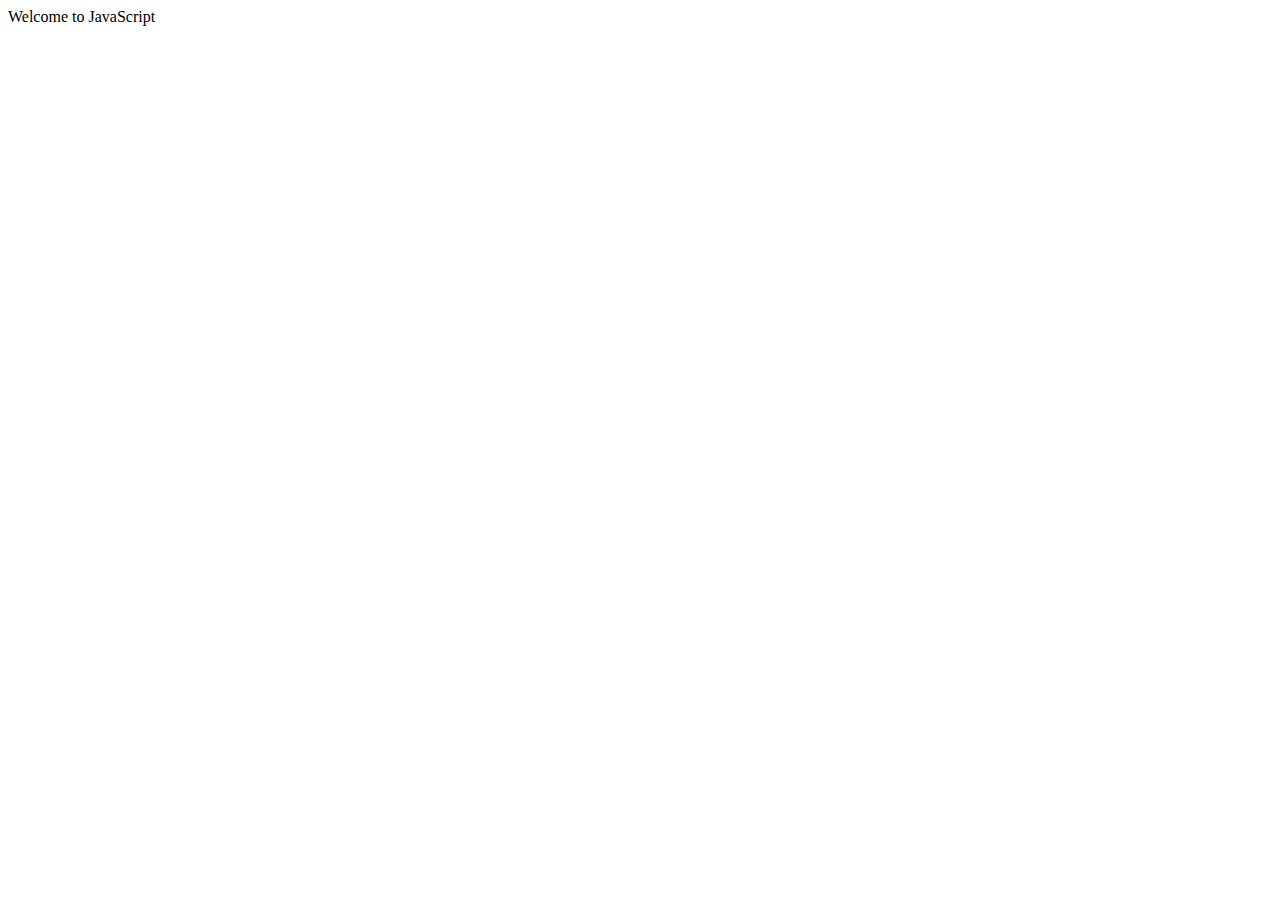
<file: week_4/index.html>
<!DOCTYPE html>
<html lang="en">
  <head>
    <meta charset="UTF-8" />
    <meta name="viewport" content="width=Welcomr, initial-scale=1.0" />
    <title>Intro to JavaScript</title>
  </head>
  <body>
    Welcome to JavaScript
    <script>
          console.log("hello World");
          console.log(123321);

          // Javascript variation

          const name ="bold"
          const age = 30;

          function greet(name, age) {

          }
          //function square(num) {

          return num**

      }
    </script>
  </body>
</html>
</file>
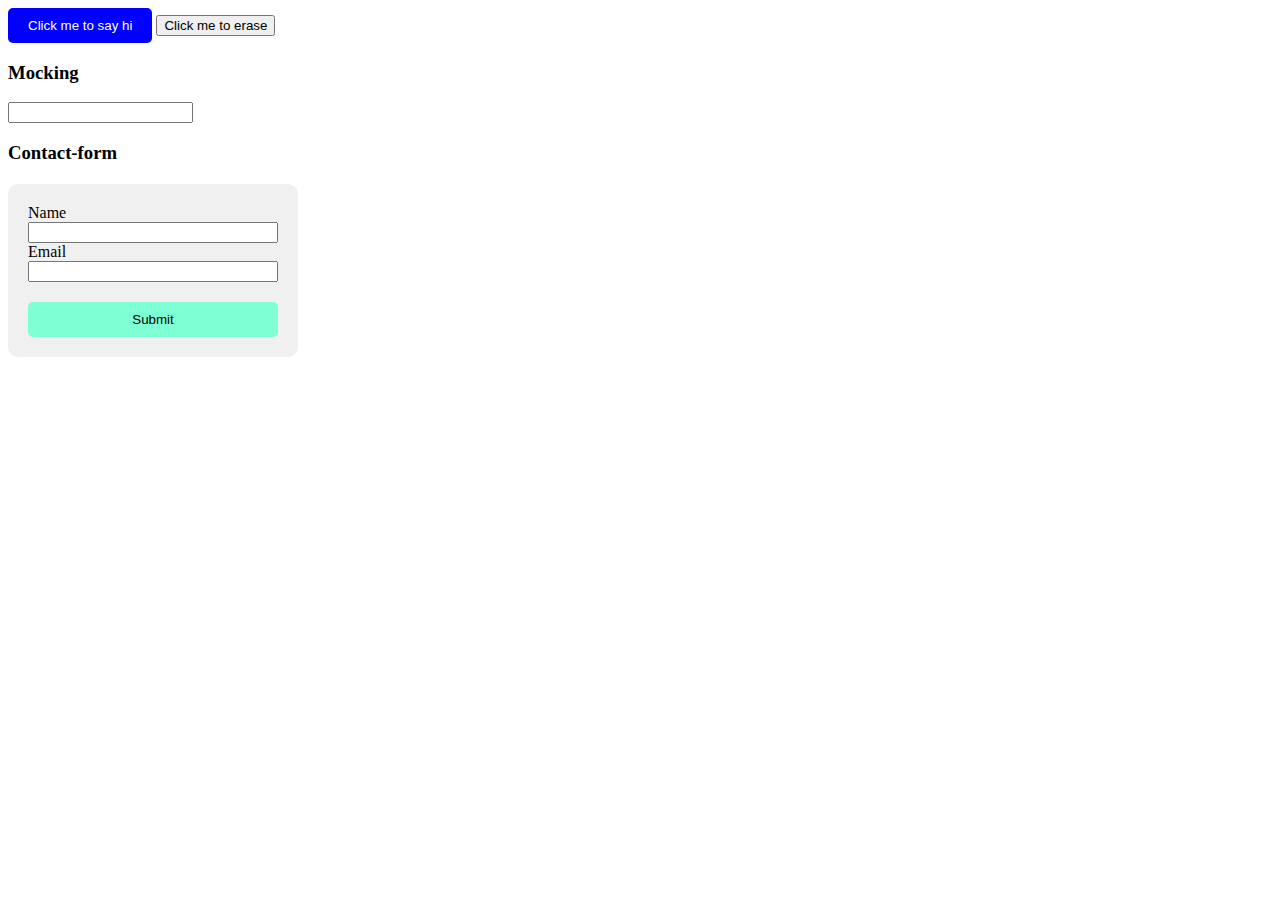
<file: week_6/dommanip.html>
<!DOCTYPE html>
<html lang="en">
<head>
    <meta charset="UTF-8">
    <meta name="viewport" content="width=device-width, initial-scale=1.0">
    <title>Document</title>
</head>
<body>
    <button id="greeting-button">Click me to say hi</button>
    <button id="clear">Click me to erase</button>
    <div id="container"></div>

    <h3>Mocking</h3>
    <input type="text" id="mock-input"/>
    <p id="mock-text"></p>

    <h3>Contact-form</h3>

    <form 
    id="Contact-form"
    style="
    display: flex;
    flex-direction: column;
    width: 250px;
    border-radius: 10px;
    background-color: #f0f0f0;
    padding: 20px;
    margin-top: 20px;
    "
    >
    <label for="name">Name</label>
    <input type="text" id="name" />
    <label for="email">Email</label>
    <input type="email" id="email" />

    <button
    type="submit"
    style="
    margin-top: 20px;
    background-color: aquamarine;
    border: none;
    padding: 10px;
    border-radius: 5px;
    cursor: pointer;
    " 
    id="Contact-form-button"
    >
    Submit
</button>
</form>

<script src="./dommanip.js"></script> 
</body>
</html>
</file>
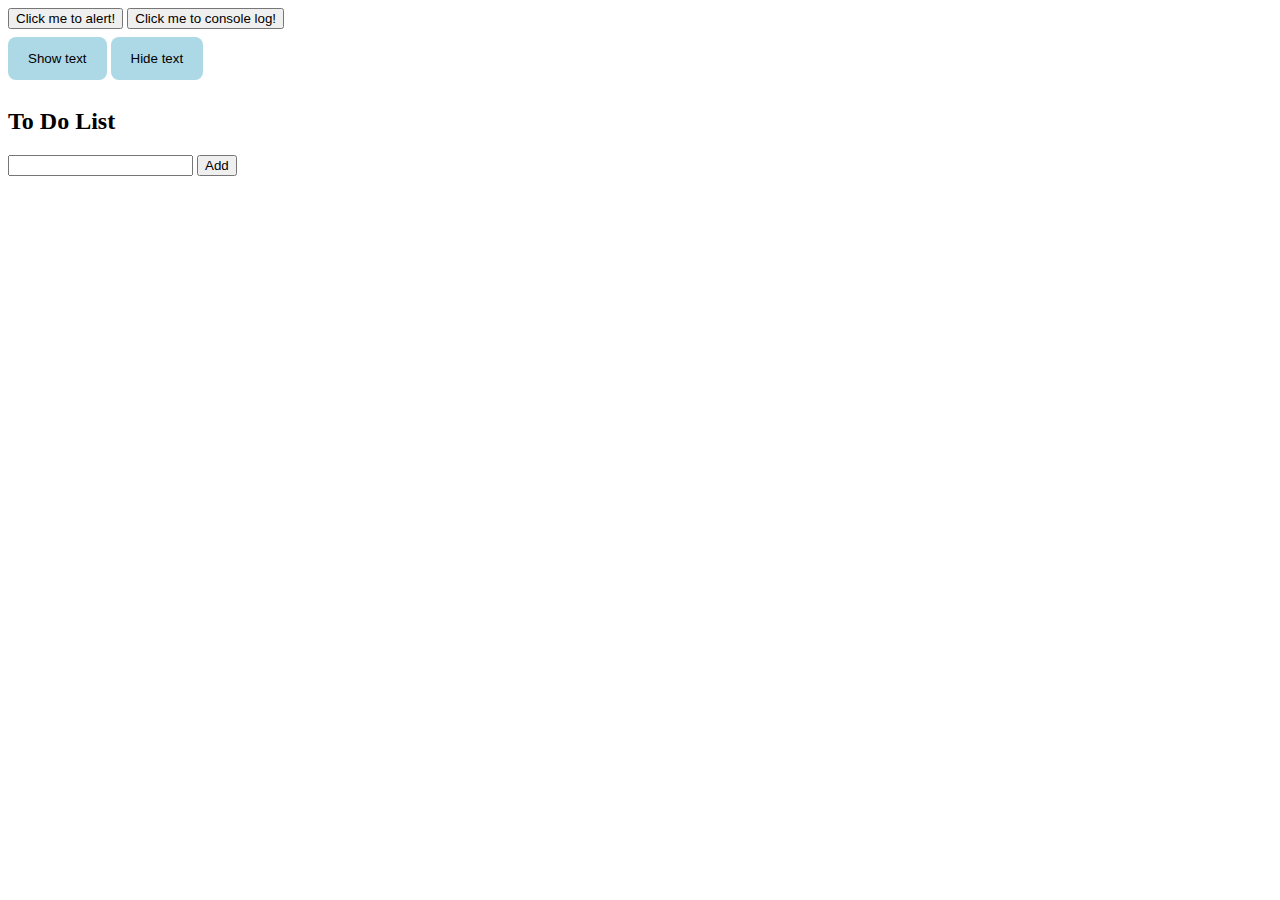
<file: week_6/forum.html>
<!DOCTYPE html>
<html lang="en">
  <head>
    <meta charset="UTF-8" />
    <meta name="viewport" content="width=device-width, initial-scale=1.0" />
    <title>Forum</title>
    <link rel="stylesheet" href="forum.css" />
  </head>
  <body>
    <button class="Click-button">Click me to alert!</button>
    <button class="Click-button">Click me to console log!</button>

    <div id="exercise1">
      <button id="show-button">Show text</button>
      <button id="hide-button">Hide text</button>
      <p id="text"></p>
    </div>
    
    <div id="to-do">
        <h2>To Do List</h2>
        <input type="text" id="to-do-input" />
        <button id="to-do-button">Add</button>
        <ul id="to-do-list"></ul>
    </div>
    <script src="./forum.js"></script>  
  </body>
</html>
</file>
<file: week_6/forum.css>
.click-button {
    background-color: beige;
    border-radius: 8px;
    color: black;
    padding: 14px 20px;
    margin: 8px 0;
    border: none;
    cursor: pointer;
  }
  
  #exercise1 button {
    background-color: lightblue;
    border-radius: 8px;
    color: black;
    padding: 14px 20px;
    margin: 8px 0;
    border: none;
    cursor: pointer;
  }
</file>
